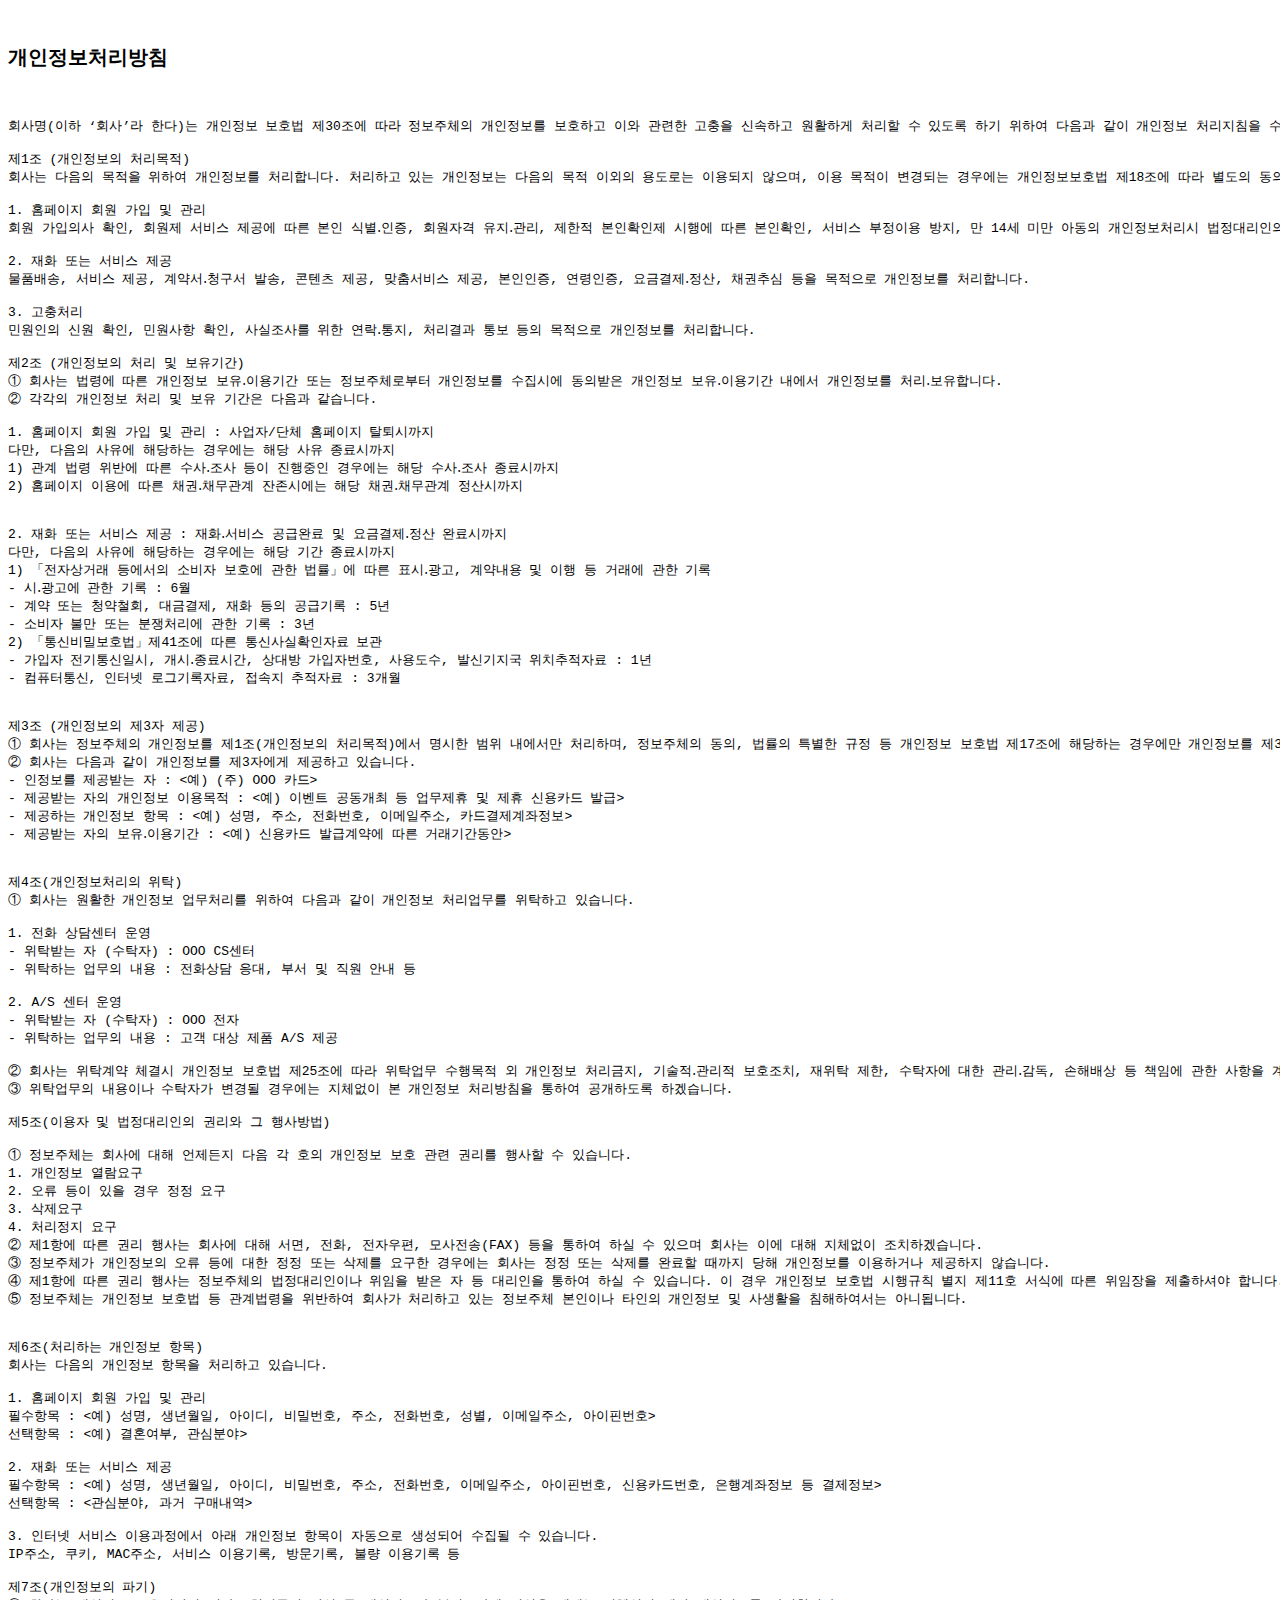
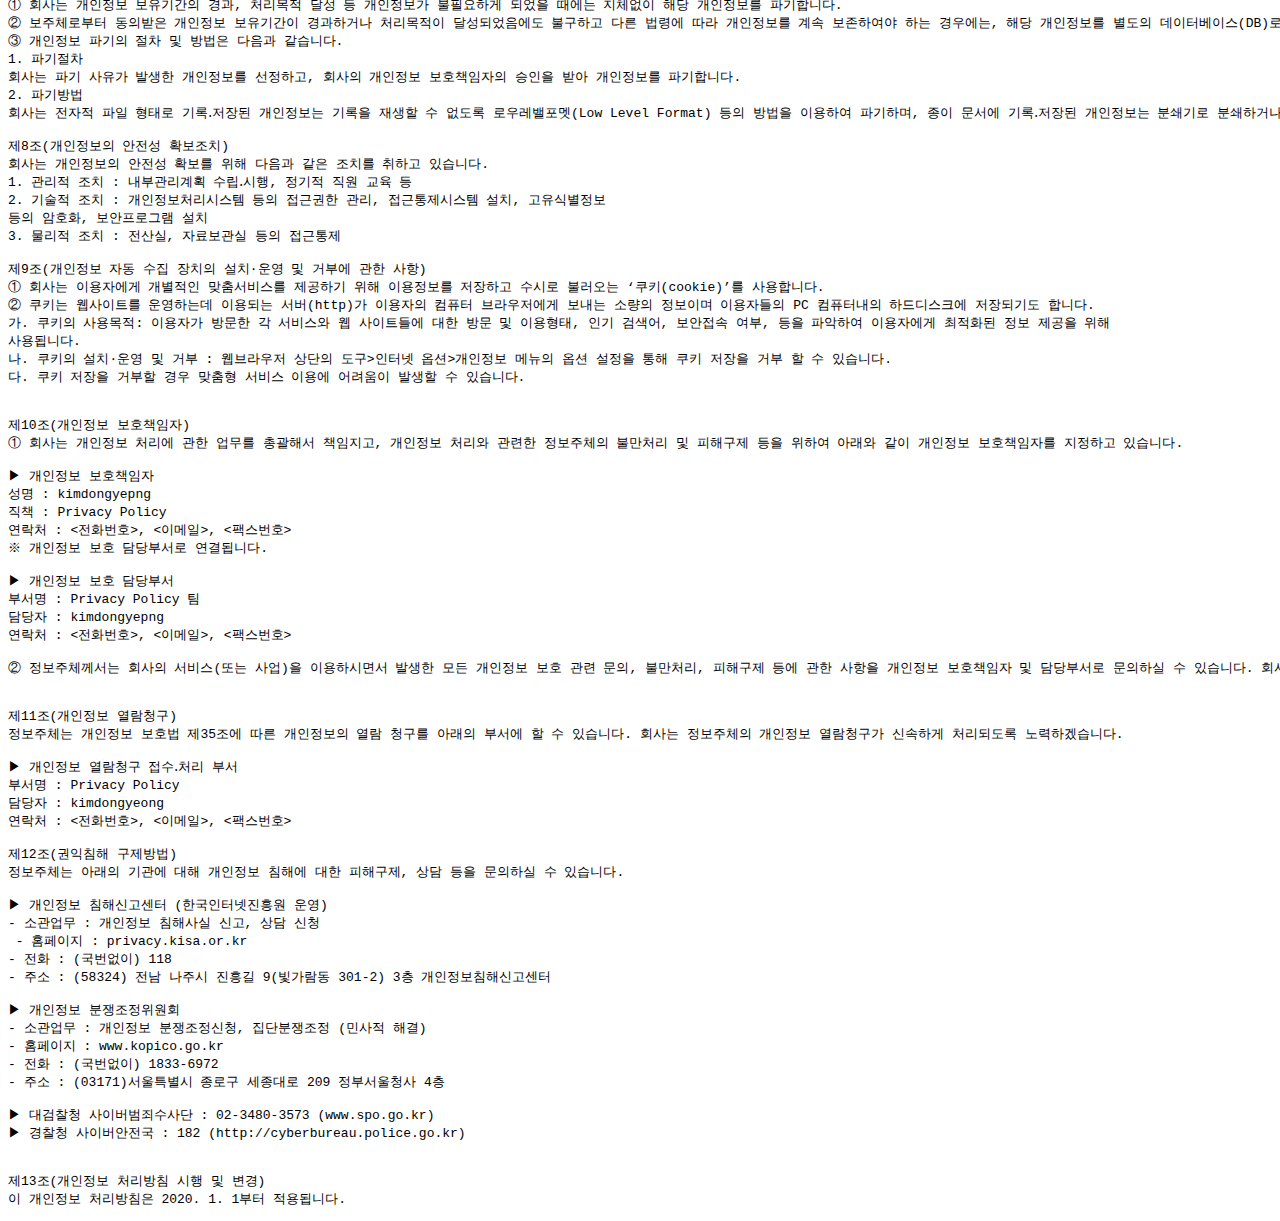
<file: covid19 website rast ver/privacy policy.html>
<!DOCTYPE html>
<head>
    <meta charset="UTF-8">
    <title>Privacy Policy</title>
    <link rel="shortcut icon" type="images/favicon.ico" href="images/favicon.ico" />
</head>
<body>
<pre>
    <h2>개인정보처리방침</h2>

회사명(이하 ‘회사’라 한다)는 개인정보 보호법 제30조에 따라 정보주체의 개인정보를 보호하고 이와 관련한 고충을 신속하고 원활하게 처리할 수 있도록 하기 위하여 다음과 같이 개인정보 처리지침을 수립․공개합니다.
    
제1조 (개인정보의 처리목적)
회사는 다음의 목적을 위하여 개인정보를 처리합니다. 처리하고 있는 개인정보는 다음의 목적 이외의 용도로는 이용되지 않으며, 이용 목적이 변경되는 경우에는 개인정보보호법 제18조에 따라 별도의 동의를 받는 등 필요한 조치를 이행할 예정입니다.
    
1. 홈페이지 회원 가입 및 관리
회원 가입의사 확인, 회원제 서비스 제공에 따른 본인 식별․인증, 회원자격 유지․관리, 제한적 본인확인제 시행에 따른 본인확인, 서비스 부정이용 방지, 만 14세 미만 아동의 개인정보처리시 법정대리인의 동의여부 확인, 각종 고지․통지, 고충처리 등을 목적으로 개인정보를 처리합니다.
    
2. 재화 또는 서비스 제공
물품배송, 서비스 제공, 계약서․청구서 발송, 콘텐츠 제공, 맞춤서비스 제공, 본인인증, 연령인증, 요금결제․정산, 채권추심 등을 목적으로 개인정보를 처리합니다.
    
3. 고충처리
민원인의 신원 확인, 민원사항 확인, 사실조사를 위한 연락․통지, 처리결과 통보 등의 목적으로 개인정보를 처리합니다.
    
제2조 (개인정보의 처리 및 보유기간)
① 회사는 법령에 따른 개인정보 보유․이용기간 또는 정보주체로부터 개인정보를 수집시에 동의받은 개인정보 보유․이용기간 내에서 개인정보를 처리․보유합니다.
② 각각의 개인정보 처리 및 보유 기간은 다음과 같습니다.
    
1. 홈페이지 회원 가입 및 관리 : 사업자/단체 홈페이지 탈퇴시까지
다만, 다음의 사유에 해당하는 경우에는 해당 사유 종료시까지
1) 관계 법령 위반에 따른 수사․조사 등이 진행중인 경우에는 해당 수사․조사 종료시까지
2) 홈페이지 이용에 따른 채권․채무관계 잔존시에는 해당 채권․채무관계 정산시까지
    
    
2. 재화 또는 서비스 제공 : 재화․서비스 공급완료 및 요금결제․정산 완료시까지
다만, 다음의 사유에 해당하는 경우에는 해당 기간 종료시까지
1) 「전자상거래 등에서의 소비자 보호에 관한 법률」에 따른 표시․광고, 계약내용 및 이행 등 거래에 관한 기록
- 시․광고에 관한 기록 : 6월
- 계약 또는 청약철회, 대금결제, 재화 등의 공급기록 : 5년
- 소비자 불만 또는 분쟁처리에 관한 기록 : 3년
2) 「통신비밀보호법」제41조에 따른 통신사실확인자료 보관
- 가입자 전기통신일시, 개시․종료시간, 상대방 가입자번호, 사용도수, 발신기지국 위치추적자료 : 1년
- 컴퓨터통신, 인터넷 로그기록자료, 접속지 추적자료 : 3개월
    
    
제3조 (개인정보의 제3자 제공)
① 회사는 정보주체의 개인정보를 제1조(개인정보의 처리목적)에서 명시한 범위 내에서만 처리하며, 정보주체의 동의, 법률의 특별한 규정 등 개인정보 보호법 제17조에 해당하는 경우에만 개인정보를 제3자에게 제공합니다.
② 회사는 다음과 같이 개인정보를 제3자에게 제공하고 있습니다.
- 인정보를 제공받는 자 : <예) (주) OOO 카드>
- 제공받는 자의 개인정보 이용목적 : <예) 이벤트 공동개최 등 업무제휴 및 제휴 신용카드 발급>
- 제공하는 개인정보 항목 : <예) 성명, 주소, 전화번호, 이메일주소, 카드결제계좌정보>
- 제공받는 자의 보유․이용기간 : <예) 신용카드 발급계약에 따른 거래기간동안>
    
    
제4조(개인정보처리의 위탁)
① 회사는 원활한 개인정보 업무처리를 위하여 다음과 같이 개인정보 처리업무를 위탁하고 있습니다.
    
1. 전화 상담센터 운영
- 위탁받는 자 (수탁자) : OOO CS센터
- 위탁하는 업무의 내용 : 전화상담 응대, 부서 및 직원 안내 등
    
2. A/S 센터 운영
- 위탁받는 자 (수탁자) : OOO 전자
- 위탁하는 업무의 내용 : 고객 대상 제품 A/S 제공
    
② 회사는 위탁계약 체결시 개인정보 보호법 제25조에 따라 위탁업무 수행목적 외 개인정보 처리금지, 기술적․관리적 보호조치, 재위탁 제한, 수탁자에 대한 관리․감독, 손해배상 등 책임에 관한 사항을 계약서 등 문서에 명시하고, 수탁자가 개인정보를 안전하게 처리하는지를 감독하고 있습니다.
③ 위탁업무의 내용이나 수탁자가 변경될 경우에는 지체없이 본 개인정보 처리방침을 통하여 공개하도록 하겠습니다.
    
제5조(이용자 및 법정대리인의 권리와 그 행사방법)
    
① 정보주체는 회사에 대해 언제든지 다음 각 호의 개인정보 보호 관련 권리를 행사할 수 있습니다.
1. 개인정보 열람요구
2. 오류 등이 있을 경우 정정 요구
3. 삭제요구
4. 처리정지 요구
② 제1항에 따른 권리 행사는 회사에 대해 서면, 전화, 전자우편, 모사전송(FAX) 등을 통하여 하실 수 있으며 회사는 이에 대해 지체없이 조치하겠습니다.
③ 정보주체가 개인정보의 오류 등에 대한 정정 또는 삭제를 요구한 경우에는 회사는 정정 또는 삭제를 완료할 때까지 당해 개인정보를 이용하거나 제공하지 않습니다.
④ 제1항에 따른 권리 행사는 정보주체의 법정대리인이나 위임을 받은 자 등 대리인을 통하여 하실 수 있습니다. 이 경우 개인정보 보호법 시행규칙 별지 제11호 서식에 따른 위임장을 제출하셔야 합니다.
⑤ 정보주체는 개인정보 보호법 등 관계법령을 위반하여 회사가 처리하고 있는 정보주체 본인이나 타인의 개인정보 및 사생활을 침해하여서는 아니됩니다.
    
    
제6조(처리하는 개인정보 항목)
회사는 다음의 개인정보 항목을 처리하고 있습니다.
    
1. 홈페이지 회원 가입 및 관리
필수항목 : <예) 성명, 생년월일, 아이디, 비밀번호, 주소, 전화번호, 성별, 이메일주소, 아이핀번호>
선택항목 : <예) 결혼여부, 관심분야>
    
2. 재화 또는 서비스 제공
필수항목 : <예) 성명, 생년월일, 아이디, 비밀번호, 주소, 전화번호, 이메일주소, 아이핀번호, 신용카드번호, 은행계좌정보 등 결제정보>
선택항목 : <관심분야, 과거 구매내역>
    
3. 인터넷 서비스 이용과정에서 아래 개인정보 항목이 자동으로 생성되어 수집될 수 있습니다.
IP주소, 쿠키, MAC주소, 서비스 이용기록, 방문기록, 불량 이용기록 등
    
제7조(개인정보의 파기)
① 회사는 개인정보 보유기간의 경과, 처리목적 달성 등 개인정보가 불필요하게 되었을 때에는 지체없이 해당 개인정보를 파기합니다.
② 보주체로부터 동의받은 개인정보 보유기간이 경과하거나 처리목적이 달성되었음에도 불구하고 다른 법령에 따라 개인정보를 계속 보존하여야 하는 경우에는, 해당 개인정보를 별도의 데이터베이스(DB)로 옮기거나 보관장소를 달리하여 보존합니다.
③ 개인정보 파기의 절차 및 방법은 다음과 같습니다.
1. 파기절차
회사는 파기 사유가 발생한 개인정보를 선정하고, 회사의 개인정보 보호책임자의 승인을 받아 개인정보를 파기합니다.
2. 파기방법
회사는 전자적 파일 형태로 기록․저장된 개인정보는 기록을 재생할 수 없도록 로우레밸포멧(Low Level Format) 등의 방법을 이용하여 파기하며, 종이 문서에 기록․저장된 개인정보는 분쇄기로 분쇄하거나 소각하여 파기합니다.
    
제8조(개인정보의 안전성 확보조치)
회사는 개인정보의 안전성 확보를 위해 다음과 같은 조치를 취하고 있습니다.
1. 관리적 조치 : 내부관리계획 수립․시행, 정기적 직원 교육 등
2. 기술적 조치 : 개인정보처리시스템 등의 접근권한 관리, 접근통제시스템 설치, 고유식별정보
등의 암호화, 보안프로그램 설치
3. 물리적 조치 : 전산실, 자료보관실 등의 접근통제
    
제9조(개인정보 자동 수집 장치의 설치∙운영 및 거부에 관한 사항)
① 회사는 이용자에게 개별적인 맞춤서비스를 제공하기 위해 이용정보를 저장하고 수시로 불러오는 ‘쿠키(cookie)’를 사용합니다.
② 쿠키는 웹사이트를 운영하는데 이용되는 서버(http)가 이용자의 컴퓨터 브라우저에게 보내는 소량의 정보이며 이용자들의 PC 컴퓨터내의 하드디스크에 저장되기도 합니다.
가. 쿠키의 사용목적: 이용자가 방문한 각 서비스와 웹 사이트들에 대한 방문 및 이용형태, 인기 검색어, 보안접속 여부, 등을 파악하여 이용자에게 최적화된 정보 제공을 위해
사용됩니다.
나. 쿠키의 설치∙운영 및 거부 : 웹브라우저 상단의 도구>인터넷 옵션>개인정보 메뉴의 옵션 설정을 통해 쿠키 저장을 거부 할 수 있습니다.
다. 쿠키 저장을 거부할 경우 맞춤형 서비스 이용에 어려움이 발생할 수 있습니다.
    
    
제10조(개인정보 보호책임자)
① 회사는 개인정보 처리에 관한 업무를 총괄해서 책임지고, 개인정보 처리와 관련한 정보주체의 불만처리 및 피해구제 등을 위하여 아래와 같이 개인정보 보호책임자를 지정하고 있습니다.
    
▶ 개인정보 보호책임자
성명 : kimdongyepng
직책 : Privacy Policy
연락처 : <전화번호>, <이메일>, <팩스번호>
※ 개인정보 보호 담당부서로 연결됩니다.
    
▶ 개인정보 보호 담당부서
부서명 : Privacy Policy 팀
담당자 : kimdongyepng
연락처 : <전화번호>, <이메일>, <팩스번호>
    
② 정보주체께서는 회사의 서비스(또는 사업)을 이용하시면서 발생한 모든 개인정보 보호 관련 문의, 불만처리, 피해구제 등에 관한 사항을 개인정보 보호책임자 및 담당부서로 문의하실 수 있습니다. 회사는 정보주체의 문의에 대해 지체없이 답변 및 처리해드릴 것입니다.
    
    
제11조(개인정보 열람청구)
정보주체는 개인정보 보호법 제35조에 따른 개인정보의 열람 청구를 아래의 부서에 할 수 있습니다. 회사는 정보주체의 개인정보 열람청구가 신속하게 처리되도록 노력하겠습니다.
    
▶ 개인정보 열람청구 접수․처리 부서
부서명 : Privacy Policy
담당자 : kimdongyeong
연락처 : <전화번호>, <이메일>, <팩스번호>
    
제12조(권익침해 구제방법)
정보주체는 아래의 기관에 대해 개인정보 침해에 대한 피해구제, 상담 등을 문의하실 수 있습니다.
    
▶ 개인정보 침해신고센터 (한국인터넷진흥원 운영)
- 소관업무 : 개인정보 침해사실 신고, 상담 신청
 - 홈페이지 : privacy.kisa.or.kr
- 전화 : (국번없이) 118
- 주소 : (58324) 전남 나주시 진흥길 9(빛가람동 301-2) 3층 개인정보침해신고센터
    
▶ 개인정보 분쟁조정위원회
- 소관업무 : 개인정보 분쟁조정신청, 집단분쟁조정 (민사적 해결)
- 홈페이지 : www.kopico.go.kr
- 전화 : (국번없이) 1833-6972
- 주소 : (03171)서울특별시 종로구 세종대로 209 정부서울청사 4층
    
▶ 대검찰청 사이버범죄수사단 : 02-3480-3573 (www.spo.go.kr)
▶ 경찰청 사이버안전국 : 182 (http://cyberbureau.police.go.kr)
    
    
제13조(개인정보 처리방침 시행 및 변경)
이 개인정보 처리방침은 2020. 1. 1부터 적용됩니다.
</pre>
</body>
</html>
</file>
